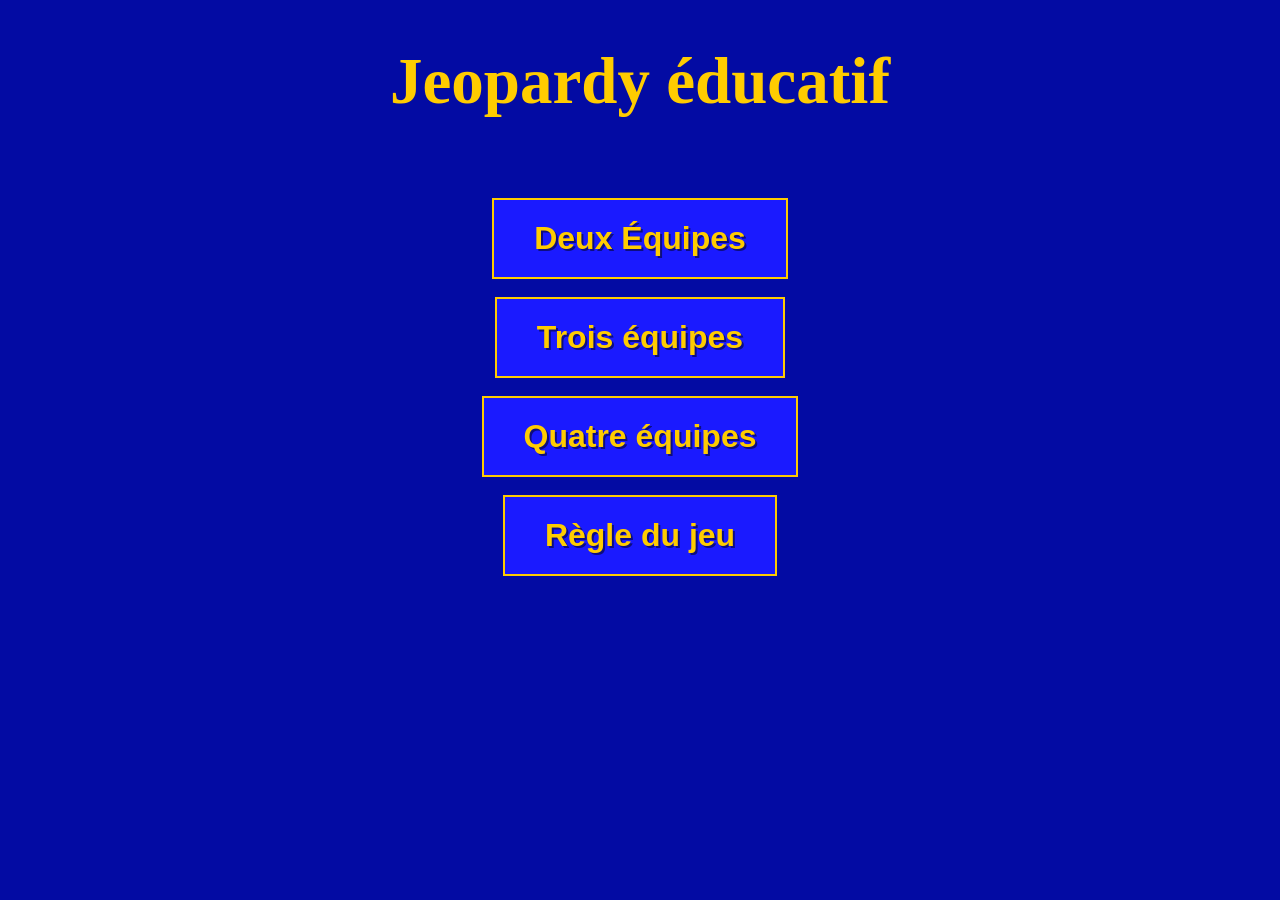
<file: index.html>
<!DOCTYPE HTML>

<html>
    <head>
    <meta charset="utf-8">
    <title>Index</title>
    <link rel="stylesheet" href="css/boutons.css"> 
    
       
         <style>
            
            h1 {
                font-size: 65px;
            }
            
        </style>
        
    </head>
    
    <body style="background-color: #030BA3;">
        
        <center>
            
        <h1 style="color: #FFCC00;">Jeopardy éducatif</h1> 
        </center>
    

    <center>
        
        
        <br><br>
        <button type="button" class="button-jeopardy" onclick="location.href='page1.html'">
        Deux Équipes
        </button>
        <br> <br>
    
        <button type="button" class="button-jeopardy" onclick="location.href='page2.html'">
        Trois équipes
        </button>
        <br> <br>
        
        <button type="button" class="button-jeopardy" onclick="location.href='page3.html'">
        Quatre équipes
        </button>
        <br> <br>
    
        <button type="button" class="button-jeopardy" onclick="location.href='regle.html'">
        Règle du jeu
        </button>
        <br> <br>
        
    
        
    </center>
    </body>
    
    
    
</html>
</file>
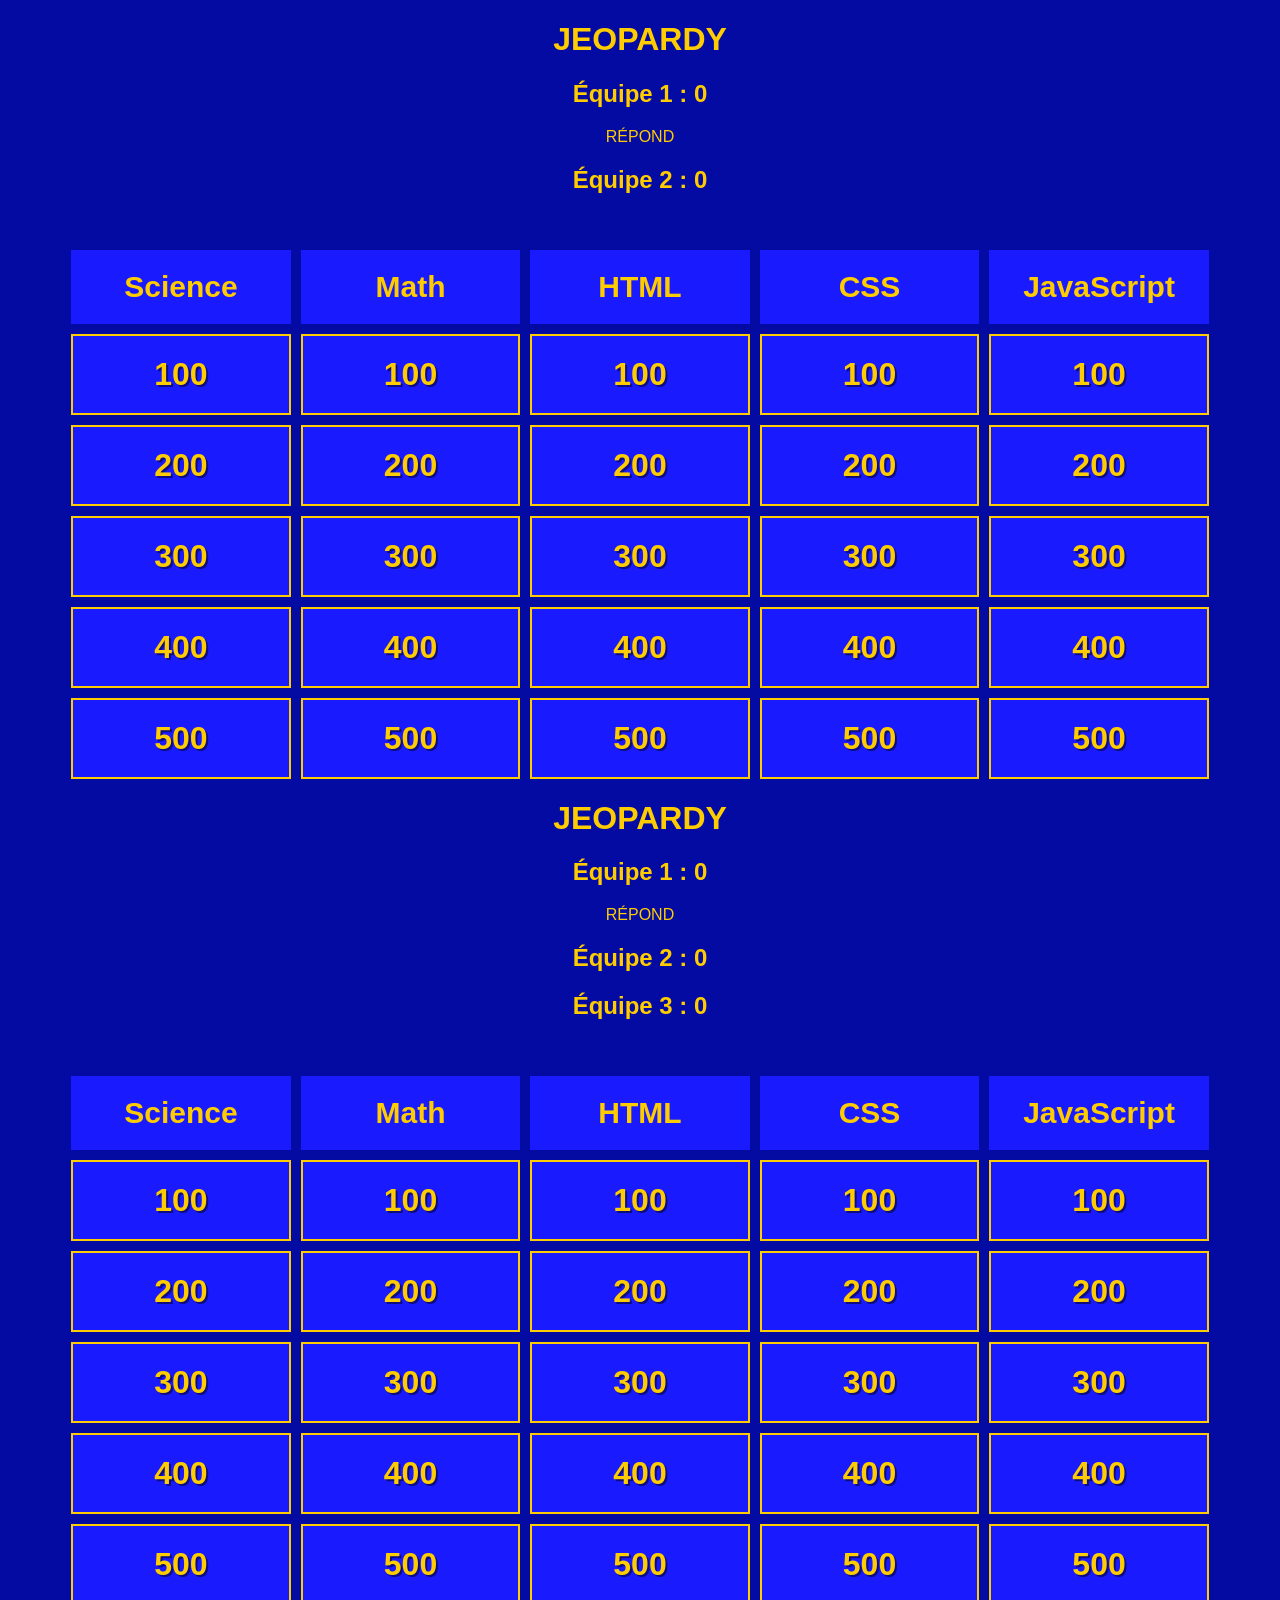
<file: page3.html>
<!DOCTYPE HTML>

<html>

<head>

<meta charset="utf-8">

<title>Jeopardy</title>

<link rel="stylesheet" href="css/boutons.css">

<script src="js/script.js"></script>

<style>

body{
    text-align:center;
    color:#ffcc00;
    font-family:Arial;
}

.questionPage{
    display:none;
}

.grille{

    display:grid;

    grid-template-columns:repeat(5, 1fr);

    gap:10px;

    width:90%;

    margin:auto;
}

.category{

    background:#1a1aff;

    padding:20px;

    font-size:30px;

    font-weight:bold;
}


.used{

    background:#000000;

    color:#ffcc00;

    pointer-events:none;
}

</style>

</head>

<body style="background-color:#030BA3;">

<!-- PAGE PLATEAU -->

<div id="pagePlateau">

<h1>JEOPARDY</h1>

<!-- SCORES -->

<div>

<h2>

Équipe 1 :
<span id="score1">0</span>

</h2>

<div id="tour1">

RÉPOND

</div>

<h2>

Équipe 2 :
<span id="score2">0</span>

</h2>

<div id="tour2"></div>

</div>

<br><br>

<!-- GRILLE -->

<div class="grille">

<!-- CATÉGORIES -->

<div class="category">Science</div>
<div class="category">Math</div>
<div class="category">HTML</div>
<div class="category">CSS</div>
<div class="category">JavaScript</div>

<!-- 100 -->

<button
class="button-jeopardy"
id="science100"
onclick="ouvrirQuestion('science100',100)">
100
</button>

<button
class="button-jeopardy"
id="math100"
onclick="ouvrirQuestion('math100',100)">
100
</button>

<button
class="button-jeopardy"
id="html100"
onclick="ouvrirQuestion('html100',100)">
100
</button>

<button
class="button-jeopardy"
id="css100"
onclick="ouvrirQuestion('css100',100)">
100
</button>

<button
class="button-jeopardy"
id="js100"
onclick="ouvrirQuestion('js100',100)">
100
</button>

<!-- 200 -->

<button
class="button-jeopardy"
id="science200"
onclick="ouvrirQuestion('science200',200)">
200
</button>

<button
class="button-jeopardy"
id="math200"
onclick="ouvrirQuestion('math200',200)">
200
</button>

<button
class="button-jeopardy"
id="html200"
onclick="ouvrirQuestion('html200',200)">
200
</button>

<button
class="button-jeopardy"
id="css200"
onclick="ouvrirQuestion('css200',200)">
200
</button>

<button
class="button-jeopardy"
id="js200"
onclick="ouvrirQuestion('js200',200)">
200
</button>

<!-- 300 -->

<button
class="button-jeopardy"
id="science300"
onclick="ouvrirQuestion('science300',300)">
300
</button>

<button
class="button-jeopardy"
id="math300"
onclick="ouvrirQuestion('math300',300)">
300
</button>

<button
class="button-jeopardy"
id="html300"
onclick="ouvrirQuestion('html300',300)">
300
</button>

<button
class="button-jeopardy"
id="css300"
onclick="ouvrirQuestion('css300',300)">
300
</button>

<button
class="button-jeopardy"
id="js300"
onclick="ouvrirQuestion('js300',300)">
300
</button>

<!-- 400 -->

<button
class="button-jeopardy"
id="science400"
onclick="ouvrirQuestion('science400',400)">
400
</button>

<button
class="button-jeopardy"
id="math400"
onclick="ouvrirQuestion('math400',400)">
400
</button>

<button
class="button-jeopardy"
id="html400"
onclick="ouvrirQuestion('html400',400)">
400
</button>

<button
class="button-jeopardy"
id="css400"
onclick="ouvrirQuestion('css400',400)">
400
</button>

<button
class="button-jeopardy"
id="js400"
onclick="ouvrirQuestion('js400',400)">
400
</button>

<!-- 500 -->

<button
class="button-jeopardy"
id="science500"
onclick="ouvrirQuestion('science500',500)">
500
</button>

<button
class="button-jeopardy"
id="math500"
onclick="ouvrirQuestion('math500',500)">
500
</button>

<button
class="button-jeopardy"
id="html500"
onclick="ouvrirQuestion('html500',500)">
500
</button>

<button
class="button-jeopardy"
id="css500"
onclick="ouvrirQuestion('css500',500)">
500
</button>

<button
class="button-jeopardy"
id="js500"
onclick="ouvrirQuestion('js500',500)">
500
</button>

</div>

</div>

<!-- PAGE QUESTION -->

<div id="pageQuestion" class="questionPage">

<h2 id="titreQuestion"></h2>

<div id="texteQuestion"></div>

<br><br>

<input
type="text"
id="reponseUtilisateur"
placeholder="Écris ta réponse">

<br><br>

<button class="button-jeopardy" onclick="verifierReponse()">

Vérifier la réponse

</button>

<br><br>

<div id="resultat"></div>

<br>

<button class="button-jeopardy" onclick="retourPlateau()">

Retour au plateau

</button>

</div>

</body>

</html><!DOCTYPE HTML>

<html>

<head>

<meta charset="utf-8">

<title>Jeopardy</title>

<link rel="stylesheet" href="css/boutons.css">

<script src="js/script.js"></script>

<style>

body{
    text-align:center;
    color:#ffcc00;
    font-family:Arial;
}

.questionPage{
    display:none;
}

.grille{

    display:grid;

    grid-template-columns:repeat(5, 1fr);

    gap:10px;

    width:90%;

    margin:auto;
}

.category{

    background:#1a1aff;

    padding:20px;

    font-size:30px;

    font-weight:bold;
}


.used{

    background:#000000;

    color:#ffcc00;

    pointer-events:none;
}

</style>

</head>

<body style="background-color:#030BA3;">

<!-- PAGE PLATEAU -->

<div id="pagePlateau">

<h1>JEOPARDY</h1>

<!-- SCORES -->

<div>

<h2>

Équipe 1 :
<span id="score1">0</span>

</h2>

<div id="tour1">

RÉPOND

</div>

<h2>

Équipe 2 :
<span id="score2">0</span>

</h2>

<div id="tour2"></div>

</div>

<h2>
    
    Équipe 3 :
    <span id="score3">0</span>
    
</h2>

<div id="tour3"></div>

</div>

<br><br>

<!-- GRILLE -->

<div class="grille">

<!-- CATÉGORIES -->

<div class="category">Science</div>
<div class="category">Math</div>
<div class="category">HTML</div>
<div class="category">CSS</div>
<div class="category">JavaScript</div>

<!-- 100 -->

<button
class="button-jeopardy"
id="science100"
onclick="ouvrirQuestion('science100',100)">
100
</button>

<button
class="button-jeopardy"
id="math100"
onclick="ouvrirQuestion('math100',100)">
100
</button>

<button
class="button-jeopardy"
id="html100"
onclick="ouvrirQuestion('html100',100)">
100
</button>

<button
class="button-jeopardy"
id="css100"
onclick="ouvrirQuestion('css100',100)">
100
</button>

<button
class="button-jeopardy"
id="js100"
onclick="ouvrirQuestion('js100',100)">
100
</button>

<!-- 200 -->

<button
class="button-jeopardy"
id="science200"
onclick="ouvrirQuestion('science200',200)">
200
</button>

<button
class="button-jeopardy"
id="math200"
onclick="ouvrirQuestion('math200',200)">
200
</button>

<button
class="button-jeopardy"
id="html200"
onclick="ouvrirQuestion('html200',200)">
200
</button>

<button
class="button-jeopardy"
id="css200"
onclick="ouvrirQuestion('css200',200)">
200
</button>

<button
class="button-jeopardy"
id="js200"
onclick="ouvrirQuestion('js200',200)">
200
</button>

<!-- 300 -->

<button
class="button-jeopardy"
id="science300"
onclick="ouvrirQuestion('science300',300)">
300
</button>

<button
class="button-jeopardy"
id="math300"
onclick="ouvrirQuestion('math300',300)">
300
</button>

<button
class="button-jeopardy"
id="html300"
onclick="ouvrirQuestion('html300',300)">
300
</button>

<button
class="button-jeopardy"
id="css300"
onclick="ouvrirQuestion('css300',300)">
300
</button>

<button
class="button-jeopardy"
id="js300"
onclick="ouvrirQuestion('js300',300)">
300
</button>

<!-- 400 -->

<button
class="button-jeopardy"
id="science400"
onclick="ouvrirQuestion('science400',400)">
400
</button>

<button
class="button-jeopardy"
id="math400"
onclick="ouvrirQuestion('math400',400)">
400
</button>

<button
class="button-jeopardy"
id="html400"
onclick="ouvrirQuestion('html400',400)">
400
</button>

<button
class="button-jeopardy"
id="css400"
onclick="ouvrirQuestion('css400',400)">
400
</button>

<button
class="button-jeopardy"
id="js400"
onclick="ouvrirQuestion('js400',400)">
400
</button>

<!-- 500 -->

<button
class="button-jeopardy"
id="science500"
onclick="ouvrirQuestion('science500',500)">
500
</button>

<button
class="button-jeopardy"
id="math500"
onclick="ouvrirQuestion('math500',500)">
500
</button>

<button
class="button-jeopardy"
id="html500"
onclick="ouvrirQuestion('html500',500)">
500
</button>

<button
class="button-jeopardy"
id="css500"
onclick="ouvrirQuestion('css500',500)">
500
</button>

<button
class="button-jeopardy"
id="js500"
onclick="ouvrirQuestion('js500',500)">
500
</button>

</div>

</div>

<!-- PAGE QUESTION -->

<div id="pageQuestion" class="questionPage">

<h2 id="titreQuestion"></h2>

<div id="texteQuestion"></div>

<br><br>

<input
type="text"
id="reponseUtilisateur"
placeholder="Écris ta réponse">

<br><br>

<button class="button-jeopardy" onclick="verifierReponse()">

Vérifier la réponse

</button>

<br><br>

<div id="resultat"></div>

<br>

<button class="button-jeopardy" onclick="retourPlateau()">

Retour au plateau

</button>

</div>

</body>

</html>
</file>
<file: css/boutons.css>
/*google ai a proposé de utilisé ce code basée sur des reference de w3 schools*/
.button-jeopardy {
  background-color: #1a1aff;
  color: #ffcc00;
  border: 2px solid #ffcc00;
  font-family: "Arial Black", Gadget, sans-serif;
  font-size: 32px;
  font-weight: bold;
  padding: 20px 40px;
  text-shadow: 2px 2px 0px rgba(0, 0, 0, 0.5);
  cursor: pointer;
  transition: all 0.2s ease; /* Smooth hover transition */
}

/* Hover Effect: brighten the tile */
.button-jeopardy:hover {
  background-color: #030BA3;
  box-shadow: 0px 0px 30px #ffcc00;
}

/* Active State: simulate being "clicked" */
.button-jeopardy:active {
  transform: scale(0.95);
  background-color:  #1a1aff;
}

input[type="text"] {
    border: none;
    padding: 10px 10px;
    
}

input[type="text"]:focus {
    border-color: #ffcc00;
    box-shadow: 0 0 5px rgba(0, 119, 204, 0.3);
    outline: none;
}

input[type="text"] {
    width: 100%;       /* Occupe toute la largeur disponible */
    max-width: 500px;  /* Limite la largeur maximale */

    font-size: 16px;   /* Grossit le texte intérieur */
}
</file>
